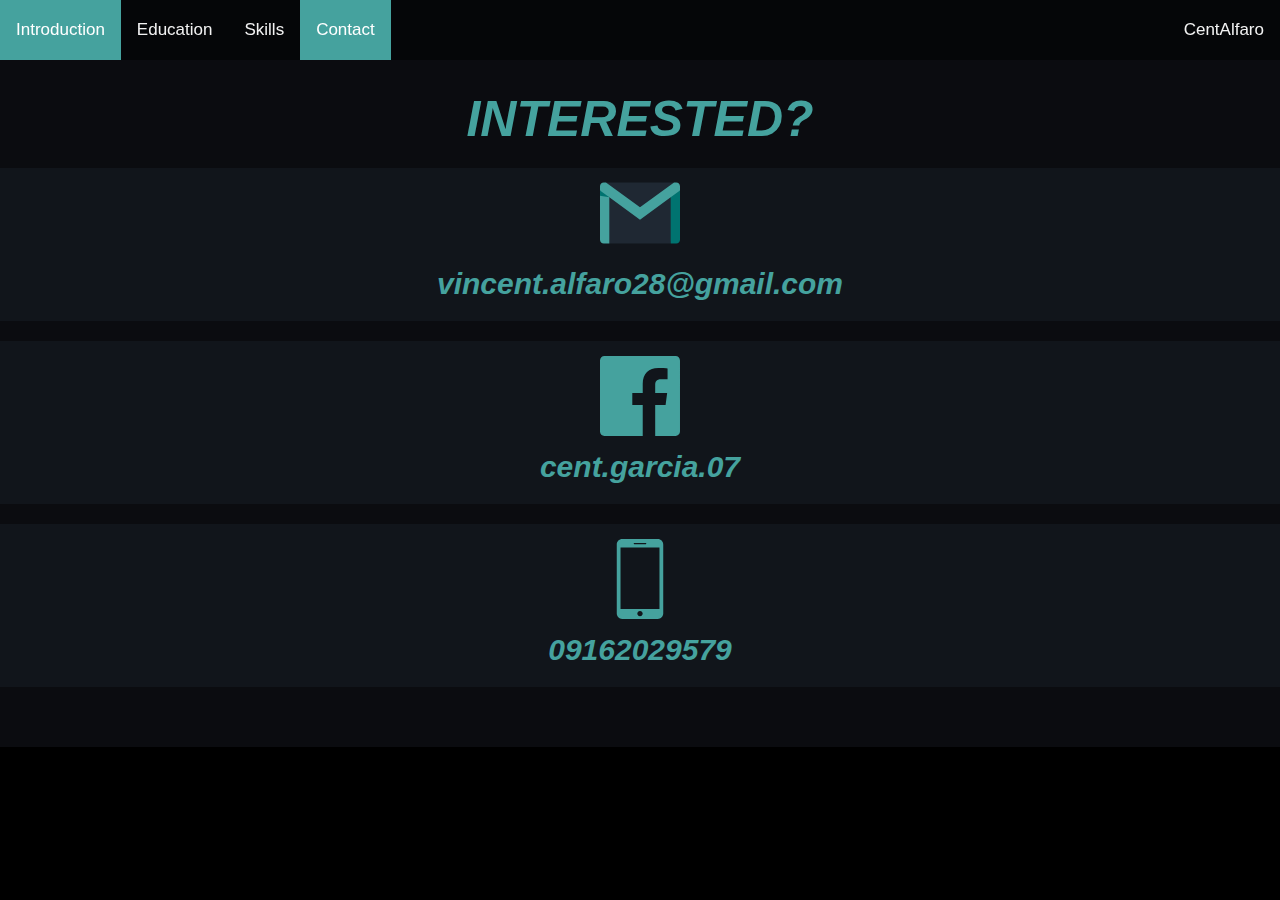
<file: src/contact.html>
<!DOCTYPE html>
<html lang="en">
<head>
    <meta charset="UTF-8" />
    <meta name="viewport" content="width=device-width, initial-scale=1.0" />
    <title>Contacts - Web Resume</title>
    <link rel="stylesheet" type="text/css" href="../css/styles.css">
</head>
<body>
    <div class="navigation" id="nav">
        <a class="menu-elem" href="index.html">Introduction</a>
        <a class="menu-elem" href="education.html">Education</a>
        <a class="menu-elem" href="skills.html">Skills</a>
        <a class="menu-elem active" href="contact.html">Contact</a>

        
        <div class="navigation-text">CentAlfaro</div>
    </div>
    
    <div class="contact-contain">
        <div class="contact-header"> INTERESTED? </div>

        <div class="contact-type">
            <div class="contact-logo"><img src="../img/gmail.svg"/></div>
            <div class="contact-details">vincent.alfaro28@gmail.com</div>
        </div>

        <div class="contact-type">
            <div class="contact-logo" style="margin-top:10px"><img src="../img/facebook.svg"/></div>
            <div class="contact-details">cent.garcia.07</div>
        </div>

        <div class="contact-type">
            <div class="contact-logo" style="margin-top:10px"><img src="../img/cell.svg"/></div>
            <div class="contact-details">09162029579</div>
        </div>
    </div>
</body>
</file>
<file: css/styles.css>
/* Color Palettes
    #0b0c10
    #11151b
    #1f2833
    #c5c6c7
    #66fcf1
    #45a29e
     */

body  
{  
    background-color: black;
    font-family: 'Arial';  
    height: 100vh;
    margin: 0;
    padding: 0;
    box-sizing: border-box;
}  

.navigation {
    width: 100%;
    background-color: rgba(0,0,0,0.5);
    overflow: hidden;
    place-content: middle;
    height: 60px;
    position: fixed;
  }
  
  
.menu-elem {
    border: none;
    outline: none;
    float: left;
    color: #f2f2f2;
    text-align: center;
    padding: 20px 16px;
    text-decoration: none;
    font-size: 17px;
    cursor: pointer;
  }

    .active, .menu-elem:hover {
        background-color: #45a29e;
        color: white;
    }



.navigation-text{
    padding: 20px 16px;
    float: right;
    font-size: 17px;
    color: #f2f2f2;
}


.container{
    width: 200px;
    height: auto;
    display: block;
    margin-left: auto;
    margin-right: auto;
}
.container img{
    border-radius: 50%;
    width: 100%;
    height: auto;
}
.profile-container{
    background-color: #11151b;
    overflow: hidden;
    max-width: auto;
    height: auto;
    padding-top: 90px;
    align-content: center;
    text-align: center;
}
.intro-header{
   color: white;
   font-size: 48px;
   font-weight: bold;
   margin-top: 40px;
   margin-bottom: 30px;
   max-width: 800px;
   margin-left: auto;
   margin-right: auto;
   padding: 0 20px;
}


.aboutme-contain{
    background-color: #0b0c10;
    color: #45a29e;
    overflow: hidden;
    
    align-content: center;
    text-align: center;
    padding-bottom: 40px;
}
.aboutme-header{
    font-style: italic;
    font-weight: bold;
    margin-top: 40px;
    font-size: 30px;
}
.aboutme-message{
    font-style: italic;
    text-align: justify;
    font-weight: bold;
    font-size: 20px;
    margin-top: 30px;
    max-width: 800px;
    margin-left: auto;
    margin-right: auto;
    padding: 0 20px;
}

.next-page{
    font-size: 20px;
    margin-top: 30px;
    width: 100px;  
    height: 40px;  
    border: none;  
    border-radius: 17px;   
    background-color: #45a29e;  
    color: black;
    cursor: pointer;
    display: block;
    margin-left: auto;
    margin-right: auto;
}



/* education styles */

.education-contain{
    background-color: #0b0c10;
    color: #45a29e;
    overflow: hidden;
    padding-bottom: 40px;
}
.education-header{
    text-align: center;
    font-size: 50px;
    font-style: italic;
    font-weight: bold;
    margin-top: 90px;
    max-width: 800px;
    margin-left: auto;
    margin-right: auto;
    padding: 0 20px;
}
.education-school{
    background-color: #11151b;
    overflow: hidden;
    margin-top: 20px;
    min-height: 300px;
    margin-bottom: 20px;
    max-width: 80%;
    margin-left: auto;
    margin-right: auto;

}
.education-logo{
    float: left;
    width: 300px;
    height: auto;
    padding-top: 20px;
    display: block;
}
.education-logo img{
    width: 100%;
    height: auto;
}
.education-details{
    font-style: italic;
    text-align: left;
    font-weight: bold;
    font-size: 30px;
    margin-top: 65px;
    margin-bottom: 30px;
    padding: 0 10px
}
.school-name{
    font-size: 35px;
    text-decoration: underline;
    margin-bottom: 5px;
}
.school-year{
    margin-bottom: 10px;
}

.education-logo2{
    float: left;
    width: 300px;
    height: auto;
    padding-top: 20px;
    display: block;
}
.education-logo2 img{
    float: right;
    margin-right: 20px;
    width: 80%;
    height: auto;
    
}


/* skills styles */

.skills-contain{
    background-color: #0b0c10;
    color: #45a29e;
    overflow: hidden;
    padding-bottom: 40px;
    min-height: 100%;
}

.skills-header{
    text-align: center;
    font-size: 50px;
    font-style: italic;
    font-weight: bold;
    margin-top: 90px;
    margin-bottom: 20px;
}

.project-samples{
    background-color: #11151b; 
    overflow: hidden;
    margin-left: auto;
    margin-right: auto;
    margin-top: 20px;
    margin-bottom: 20px;
    max-width: 80%;
    
}
.project-title{
    text-decoration: underline;
    text-align: center;
    font-style: italic;
    font-weight: bold;
    padding-top: 30px;
    font-size: 30px;
}
.project-picture{
    max-width: 300px;
    max-height: auto;
    margin-top: 15px;
    display: inline-block;
    margin-left: auto;
    margin-right: auto;
    padding-left: 10px;
    padding: 0 10px;
}
.project-picture img{
    max-width: 100%;
    max-height: auto;
}
.picture-row{
    text-align: center;
    
}
.project-details{
    text-align: center;
    font-style: italic;
    font-weight: bold;
    font-size: 20px;
    margin-top: 10px;
    margin-bottom: 30px;
    padding: 0 10px;
}


/* navigation styles */

.contact-contain{
    background-color: #0b0c10;
    color: #45a29e;
    overflow: hidden;
    padding-bottom: 40px;
    max-height: 94.5%;
}

.contact-header{
    text-align: center;
    font-size: 50px;
    font-style: italic;
    font-weight: bold;
    margin-top: 90px;
    margin-bottom: 20px;
}


.contact-type{
    background-color: #11151b; 
    overflow: hidden;
    margin-left: auto;
    margin-right: auto;
    margin-top: 20px;
    margin-bottom: 20px;
    max-width: 100%;
}
.contact-logo{
    max-width: 80px;
    height: auto;
    padding-top: 5px;
    display: block;
    margin-left: auto;
    margin-right: auto;
}
.contact-logo img{
    width: 100%;
    height: auto;
}
.contact-details{
    text-align: center;
    font-size: 30px;
    font-style: italic;
    font-weight: bold;
    margin-top: 10px;
    margin-bottom: 20px;
    padding: 0 10px;
}
</file>
